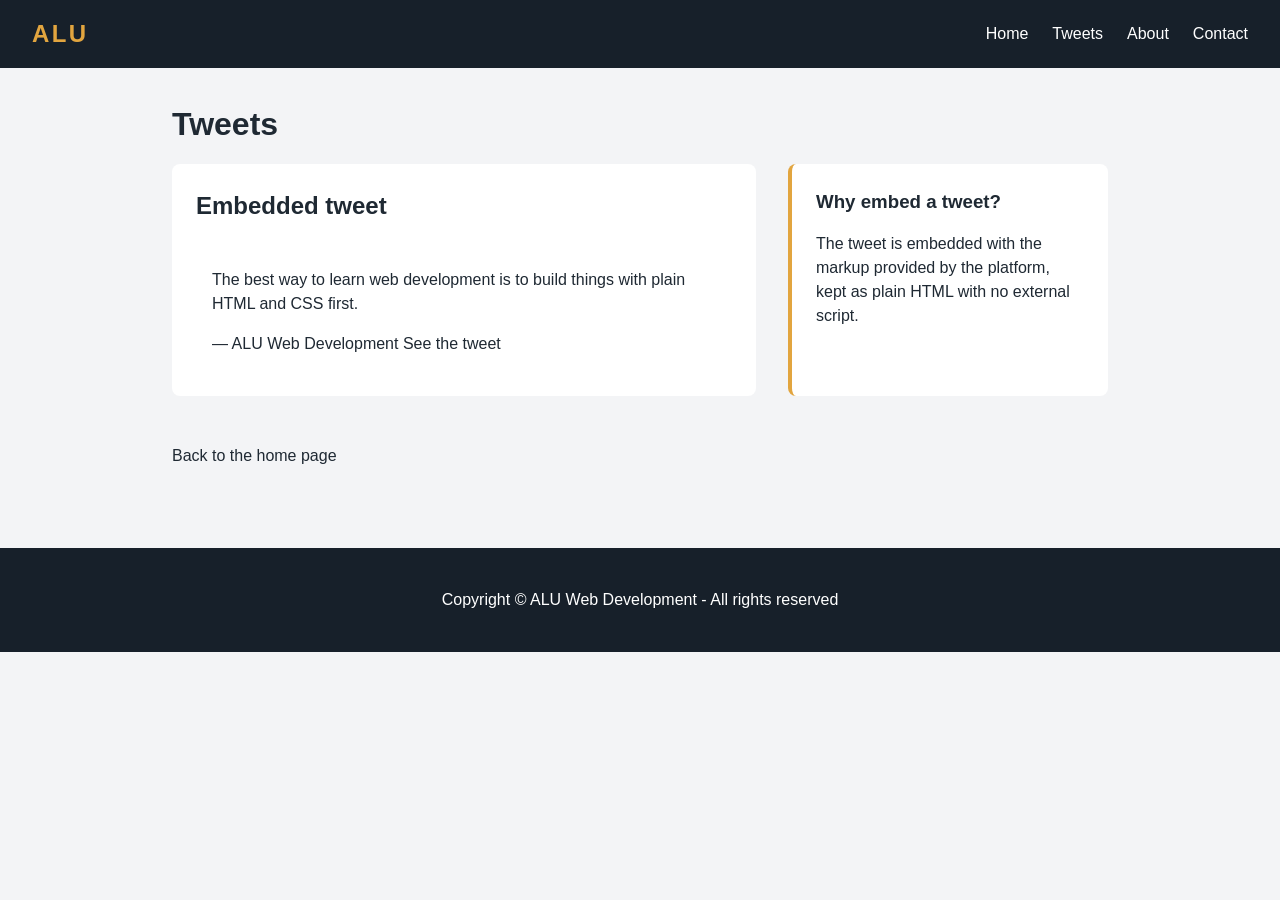
<file: css_basic/tweets.html>
<!DOCTYPE html>
<html lang="en">
  <head>
    <meta charset="utf-8" />
    <meta name="viewport" content="width=device-width, initial-scale=1" />
    <title>ALU Web Development - Tweets</title>
    <link rel="stylesheet" href="styles.css" />
  </head>
  <body>
    <header>
      <div class="logo">
        <a href="index.html">ALU</a>
      </div>
      <nav>
        <ul>
          <li><a href="index.html">Home</a></li>
          <li><a href="tweets.html">Tweets</a></li>
          <li><a href="index.html#about">About</a></li>
          <li><a href="index.html#contact">Contact</a></li>
        </ul>
      </nav>
    </header>
    <main>
      <h1>Tweets</h1>
      <section id="tweet">
        <article>
          <h2>Embedded tweet</h2>
          <blockquote class="twitter-tweet">
            <p lang="en" dir="ltr">
              The best way to learn web development is to build things with plain
              HTML and CSS first.
            </p>
            &mdash; ALU Web Development
            <a href="https://twitter.com/alueducation/status/1">See the tweet</a>
          </blockquote>
        </article>
        <aside>
          <h3>Why embed a tweet?</h3>
          <p>
            The tweet is embedded with the markup provided by the platform, kept
            as plain HTML with no external script.
          </p>
        </aside>
      </section>
      <section>
        <p><a href="index.html">Back to the home page</a></p>
      </section>
    </main>
    <footer>
      <p>Copyright &copy; ALU Web Development - All rights reserved</p>
    </footer>
  </body>
</html>
</file>
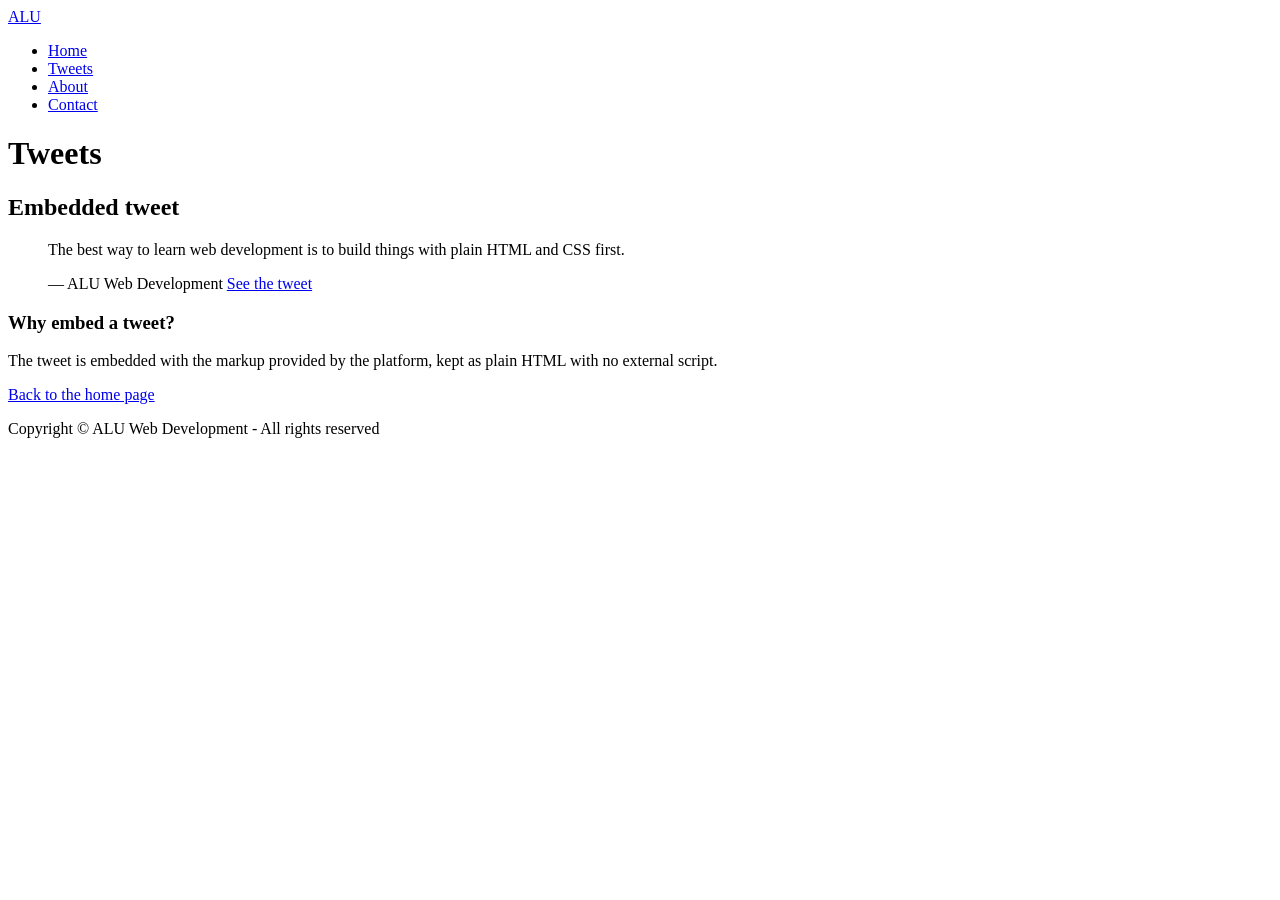
<file: html_basic/tweets.html>
<!DOCTYPE html>
<html lang="en">
  <head>
    <meta charset="utf-8" />
    <meta name="viewport" content="width=device-width, initial-scale=1" />
    <title>ALU Web Development - Tweets</title>

  </head>
  <body>
    <header>
      <div class="logo">
        <a href="index.html">ALU</a>
      </div>
      <nav>
        <ul>
          <li><a href="index.html">Home</a></li>
          <li><a href="tweets.html">Tweets</a></li>
          <li><a href="index.html#about">About</a></li>
          <li><a href="index.html#contact">Contact</a></li>
        </ul>
      </nav>
    </header>
    <main>
      <h1>Tweets</h1>
      <section id="tweet">
        <article>
          <h2>Embedded tweet</h2>
          <blockquote class="twitter-tweet">
            <p lang="en" dir="ltr">
              The best way to learn web development is to build things with plain
              HTML and CSS first.
            </p>
            &mdash; ALU Web Development
            <a href="https://twitter.com/alueducation/status/1">See the tweet</a>
          </blockquote>
        </article>
        <aside>
          <h3>Why embed a tweet?</h3>
          <p>
            The tweet is embedded with the markup provided by the platform, kept
            as plain HTML with no external script.
          </p>
        </aside>
      </section>
      <section>
        <p><a href="index.html">Back to the home page</a></p>
      </section>
    </main>
    <footer>
      <p>Copyright &copy; ALU Web Development - All rights reserved</p>
    </footer>
  </body>
</html>
</file>
<file: css_basic/styles.css>
/* styles.css - layout and presentation */
@import "base.css";

:root {
  --color-primary: #17202a;
  --color-accent: #e2a53f;
  --color-surface: #ffffff;
  --color-muted: #f3f4f6;
  --color-text: #1f2933;
}

body {
  background-color: var(--color-muted);
  color: var(--color-text);
}

header {
  display: flex;
  flex-direction: row;
  align-items: center;
  justify-content: space-between;
  flex-wrap: wrap;
  padding: 1rem 2rem;
  background-color: var(--color-primary);
  color: var(--color-surface);
}

header .logo a {
  font-size: 1.5rem;
  font-weight: bold;
  letter-spacing: 0.1em;
  color: var(--color-accent);
}

header nav ul {
  display: flex;
  flex-direction: row;
  gap: 1.5rem;
}

header nav a:hover {
  color: var(--color-accent);
}

main {
  max-width: 1000px;
  margin: 0 auto;
  padding: 2rem;
}

section {
  display: flex;
  flex-direction: row;
  gap: 2rem;
  margin-bottom: 2rem;
}

article {
  flex: 2 1 0;
  background-color: var(--color-surface);
  padding: 1.5rem;
  border-radius: 8px;
}

aside {
  flex: 1 1 0;
  background-color: var(--color-surface);
  padding: 1.5rem;
  border-radius: 8px;
  border-left: 4px solid var(--color-accent);
}

footer {
  padding: 1.5rem 2rem;
  text-align: center;
  background-color: var(--color-primary);
  color: var(--color-surface);
}

@media (max-width: 767px) {
  header {
    flex-direction: column;
    align-items: flex-start;
    gap: 0.75rem;
  }

  header nav ul {
    flex-direction: column;
    gap: 0.5rem;
  }

  section {
    flex-direction: column;
  }

  main {
    padding: 1rem;
  }
}
</file>
